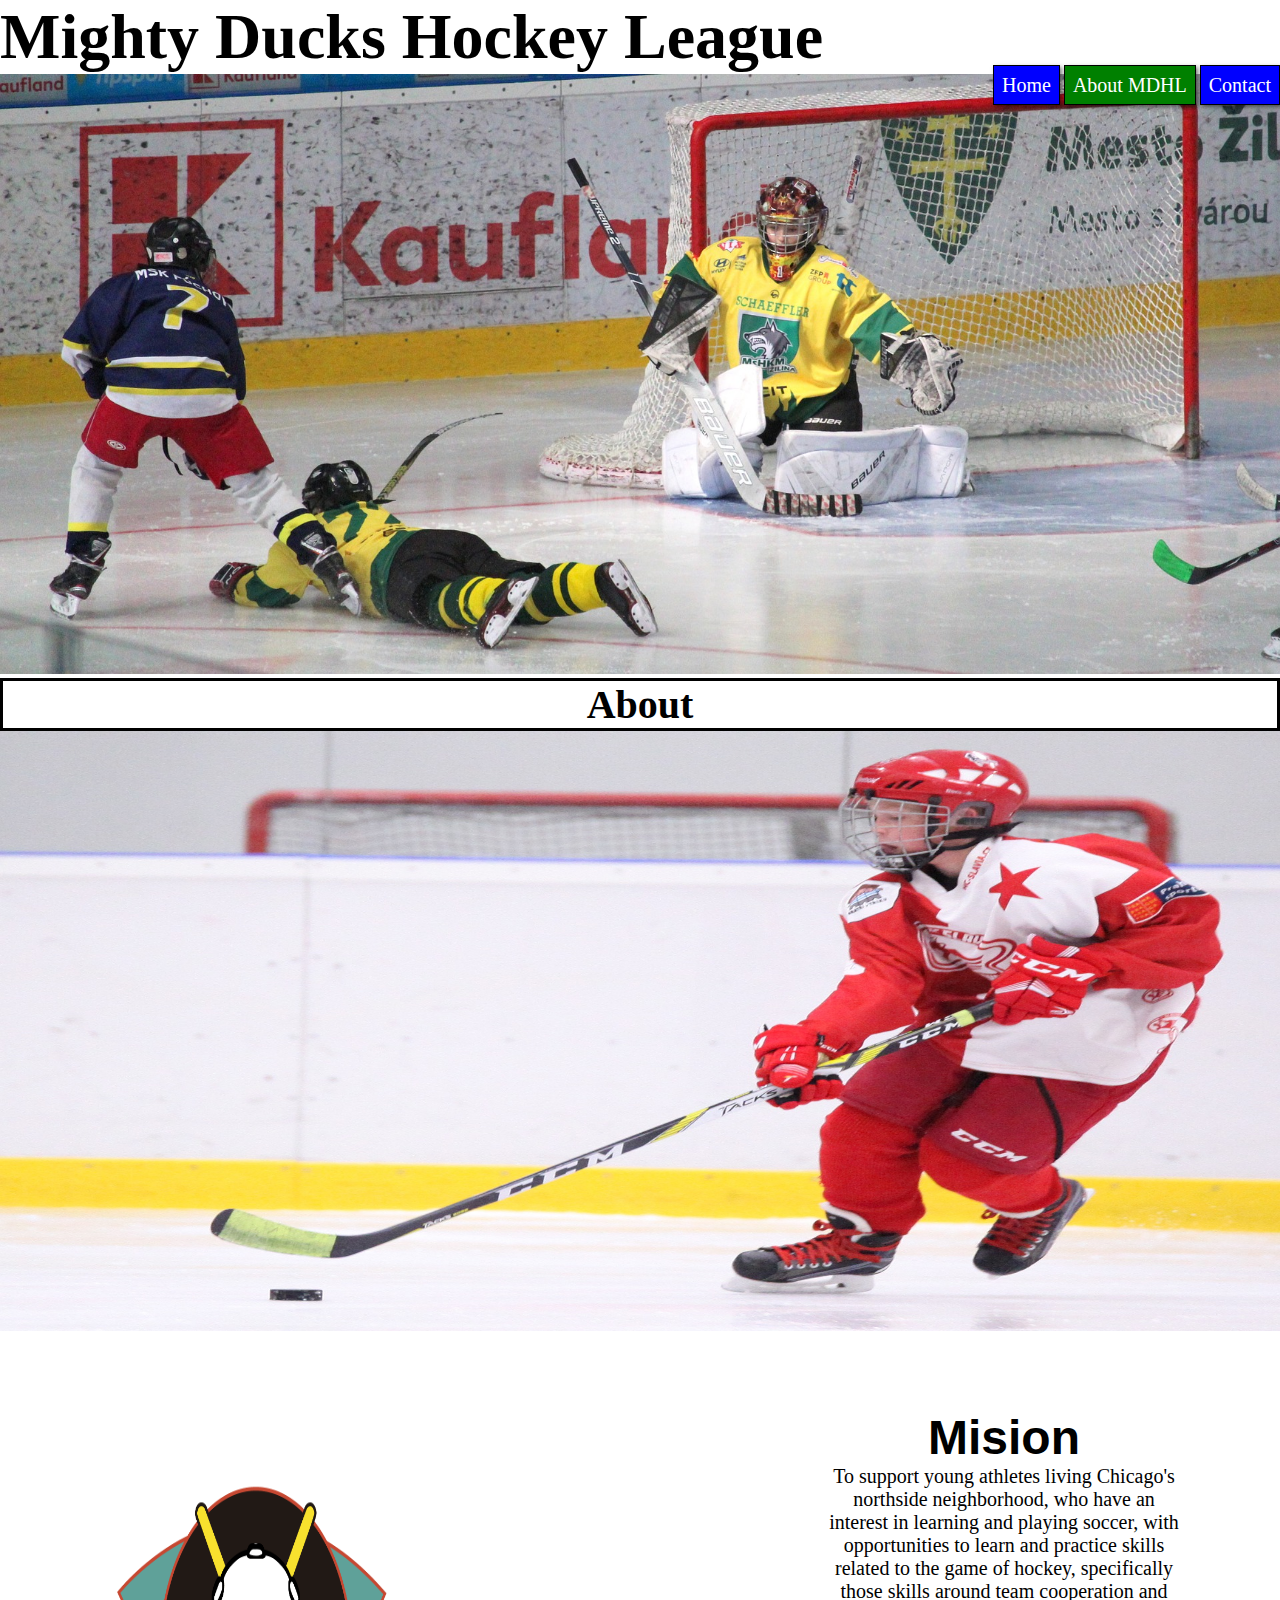
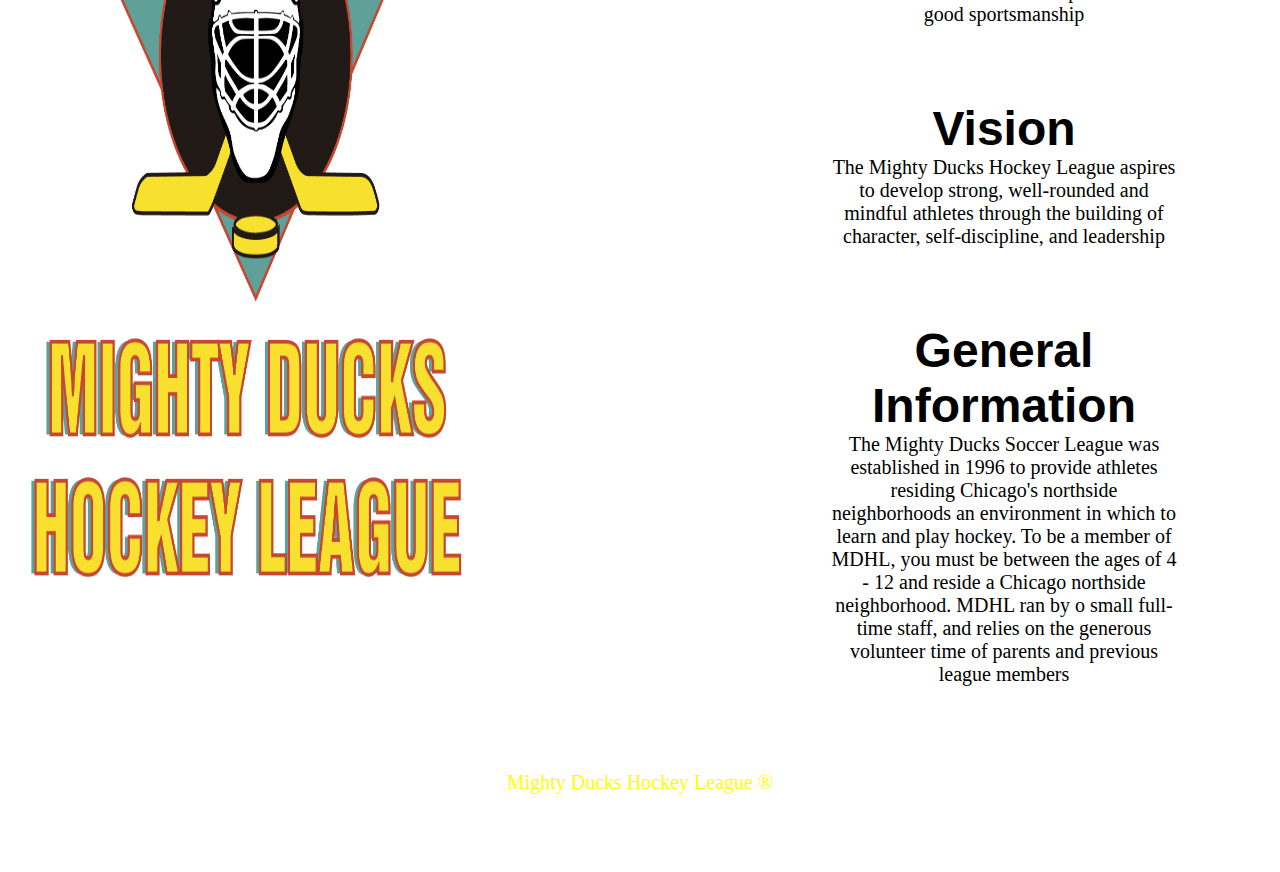
<file: vistasHtml/about.html>
<!DOCTYPE html>
<html lang="es">

<head>
    <meta charset="UTF-8">
    <meta name="viewport" content="width=device-width, initial-scale=1.0">
    <link rel="shortcut icon" href="../assets/LogoMightyducks-01.png" type="image/x-icon">
    <link rel="stylesheet" href="../styleAbout.css">
    <title>Mighty Ducks</title>
</head>

<body>

    <header>
        <h1>Mighty Ducks Hockey League</h1>
        <nav>
            <a href="../index.html">Home</a>
            <a href="#">About MDHL</a>
            <a href="../vistasHtml/contact.html">Contact</a>
        </nav>

        <img src="../assets/design1_image2.jpg" alt="Jugador mighty ducks" id="foto1">

    </header>

    <h2>About</h2>

    <main>

        <img src="../assets/hockey2.jpg" alt="Jugador-de-los-mighty-ducks" id="foto2">
        <div id="contenedor1">
            <img src="../assets/LogoMightyducks-01.png" alt="Logo-de-Mighty-Ducks" id="logo">
        </div>

        <div id="contenedor2">
            <article>
                <h3>Mision</h3>
                <p>To support young athletes living Chicago's northside neighborhood, who have an interest in
                    learning and playing soccer, with opportunities to learn and practice skills related to the game of
                    hockey, specifically those skills around team cooperation and good sportsmanship</p>
            </article>

            <article>
                <h3>Vision</h3>
                <p>The Mighty Ducks Hockey League aspires to develop strong, well-rounded and mindful athletes
                    through the building of character, self-discipline, and leadership</p>
            </article>

            <article>
                <h3>General Information</h3>
                <p>The Mighty Ducks Soccer League was established in 1996 to provide athletes residing
                    Chicago's northside neighborhoods an environment in which to learn and play hockey. To be a
                    member of MDHL, you must be between the ages of 4 - 12 and reside a Chicago northside
                    neighborhood. MDHL ran by o small full-time staff, and relies on the generous volunteer time of
                    parents and previous league members</p>
            </article>
        </div>
    </main>

    <footer>
        <p>Mighty Ducks Hockey League &reg;</p>
    </footer>

</body>

</html>
</file>
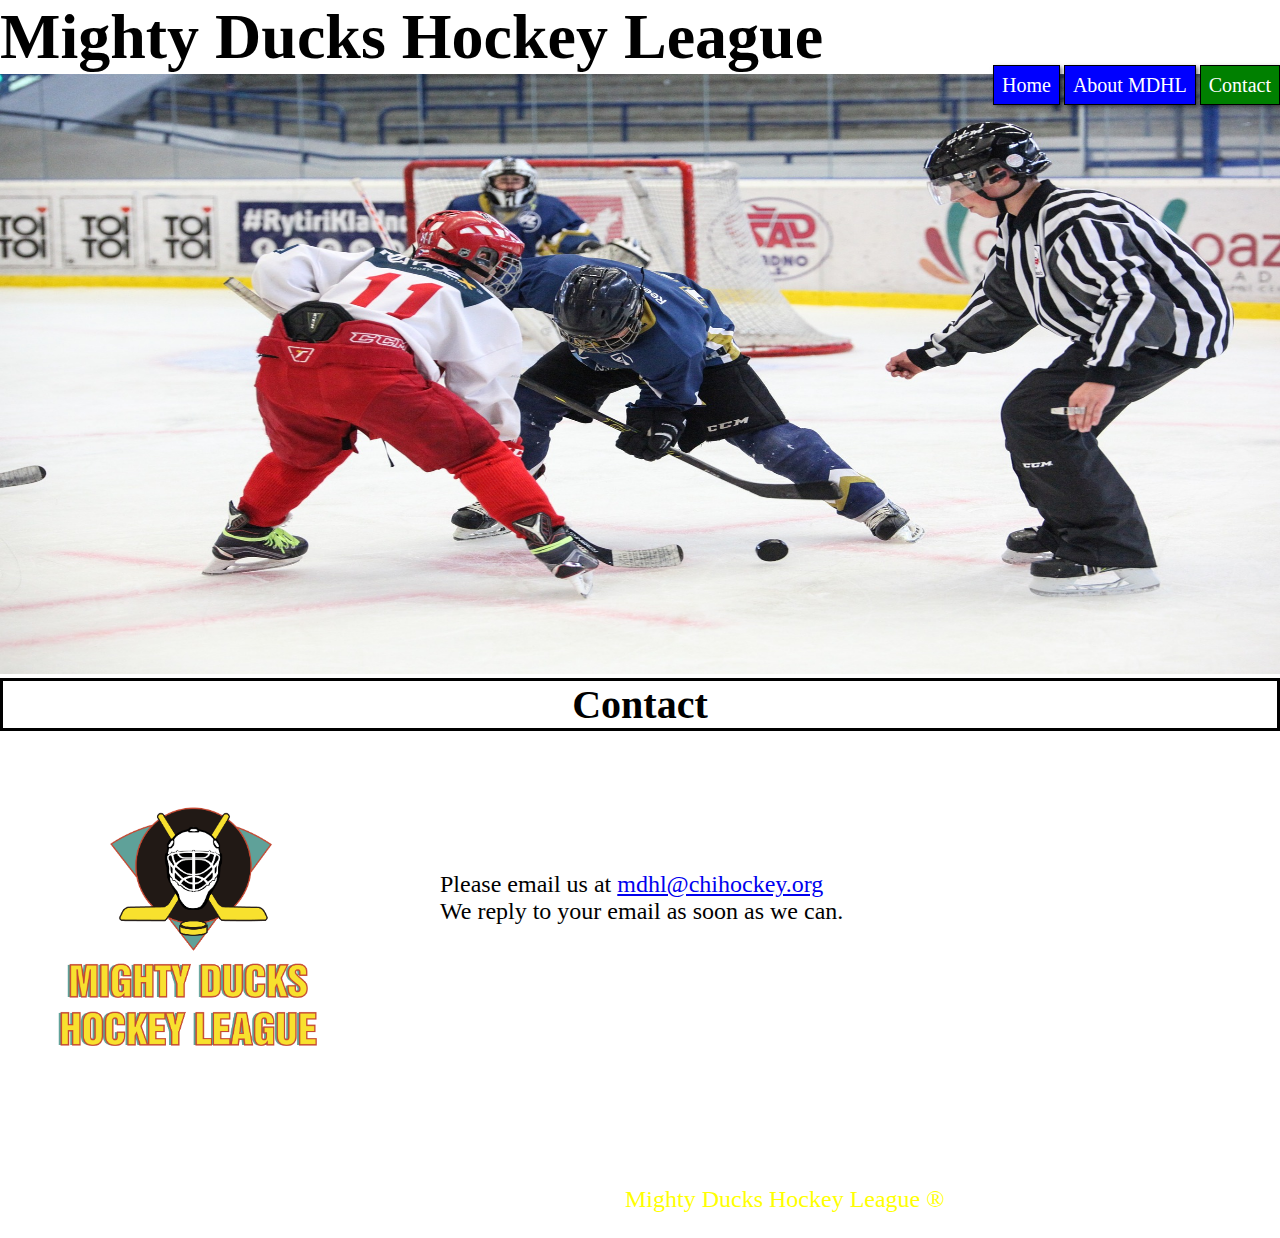
<file: vistasHtml/contact.html>
<!DOCTYPE html>
<html lang="es">

<head>
    <meta charset="UTF-8">
    <meta name="viewport" content="width=device-width, initial-scale=1.0">
    <link rel="shortcut icon" href="../assets/LogoMightyducks-01.png" type="image/x-icon">
    <title>Mighty Ducks</title>
    <link rel="stylesheet" href="../styleContact.css">
</head>

<body>
    <header>
        <h1>Mighty Ducks Hockey League</h1>

        <nav>
            <a href="../index.html">Home</a>
            <a href="../vistasHtml/about.html">About MDHL</a>
            <a href="#">Contact</a>
        </nav>

        <img src="../assets/design1_image1.jpg" alt="Jugador de los mighty" id="foto1">

    </header>
    <main>

        <h2>Contact</h2>
            <div id="contenedor">
                <img src="../assets/LogoMightyducks-01.png" alt="Logo-mighty-ducks" id="logo">
                <p>Please email us at <a href="mailto:mdhl@chihockey.org">mdhl@chihockey.org </a><br> We reply to your email as soon as we can.</p>
            </div>
    </main>

    <footer>
        <p>Mighty Ducks Hockey League &reg;</p>
    </footer>
</body>

</html>
</file>
<file: styleAbout.css>
*{
    margin: 0;
    padding: 0;
    box-sizing: border-box;
}

header h1{
    display: flex;
    font-size: 4rem;
    font-family: 'Times New Roman', Times, serif;
    background-color: white;
}

nav{
    display: inline-block;
    padding: -4vh;
    right: 0;
    position: absolute;
}

a{
    color: white;
    background-color: blue;
    font-size: 20px;
    text-decoration: none;
    height: 2rem;
    width: 4rem;
    padding: 0.5rem;
    text-align: center;
    border: 1px solid black;
    box-shadow: 2px 2px 4px rgba(0, 0, 0, 0.5);
}

a[href="#"]{
    background-color: green;
}

#foto1{
    height: 600px;
    min-width: 100%;
}

h2{
    text-align: center;
    border: 3px solid black;
    font-size: 2.5rem;
}

main{
    display: inline-block;
    min-width: 100%;
}

#foto2{
    justify-content: center;
    height: 600px;
    min-width: 100%;
    padding: 0%;
    margin: 0%;
}

#logo{
    height: 900px;
    width: 500px;
}

#contenedor1{
    display: inline-block;
    max-width: 600px;
    max-height: 900px;
}

#contenedor2{
    display: inline-block;
    max-width: 100%;
    max-height: 900px;
    padding-left: 125px;
    margin-left: 175px;
}

article{
    border: 0px;
    font-size: 1.25rem;
    font-family: 'Times New Roman', Times, serif;
    text-align: center;
    width: 400px;
    margin-top: 75px;
}

p{
    display: inline-block;
    font-size: 1.25rem;
    text-align: center;
    font-family: Georgia, 'Times New Roman', Times, serif;
    width: 350px;
}

h3{
    font-size: 3rem;
    font-family:'Lucida Sans', 'Lucida Sans Regular', 'Lucida Grande', 'Lucida Sans Unicode', Geneva, Verdana, sans-serif;
}

footer{
    text-align: center;
    font-size: 2rem;
    font-family: 'Times New Roman', Times, serif;
    color: yellow;
    margin: 75px;
}
</file>
<file: styleContact.css>
* {
    margin: 0;
    padding: 0;
    box-sizing: border-box;
}

header h1 {
    display: flex;
    font-size: 4rem;
    font-family: 'Times New Roman', Times, serif;
    background-color: white;
}

nav {
    display: inline-block;
    padding: -4vh;
    right: 0;
    position: absolute;
}

nav a {
    color: white;
    background-color: blue;
    font-size: 20px;
    text-decoration: none;
    height: 2rem;
    width: 4rem;
    padding: 0.5rem;
    text-align: center;
    border: 1px solid black;
    box-shadow: 2px 2px 4px rgba(0, 0, 0, 0.5);
}

a[href="#"] {
    background-color: green;
}

#foto1 {
    height: 600px;
    min-width: 100%;
}

h2 {
    text-align: center;
    border: 3px solid black;
    font-size: 2.5rem;
}

main {
    display: inline-block;
    width: 100%;
    height: 375px;
    text-align: center;

}


#logo {
    width: 100%;
    max-width: 300px;
}

/*
section {
    min-width: 1200px;
    display: inline-block;
    padding: 20px;
}
*/

#contenedor {
    padding: 40px;
    display: flex;
    flex-direction: row;
    flex-wrap: wrap;
}

p {
    margin-top: 100px;
    margin-left: 100px;
    text-align: left;
    font-size: 1.5rem;
    font-family: Cambria, Cochin, Georgia, Times, 'Times New Roman', serif;
}



footer {
    font-size: 2rem;
    font-family: 'Times New Roman', Times, serif;
    color: yellow;
    margin: 25px;
    padding-left: 500px;
}
</file>
